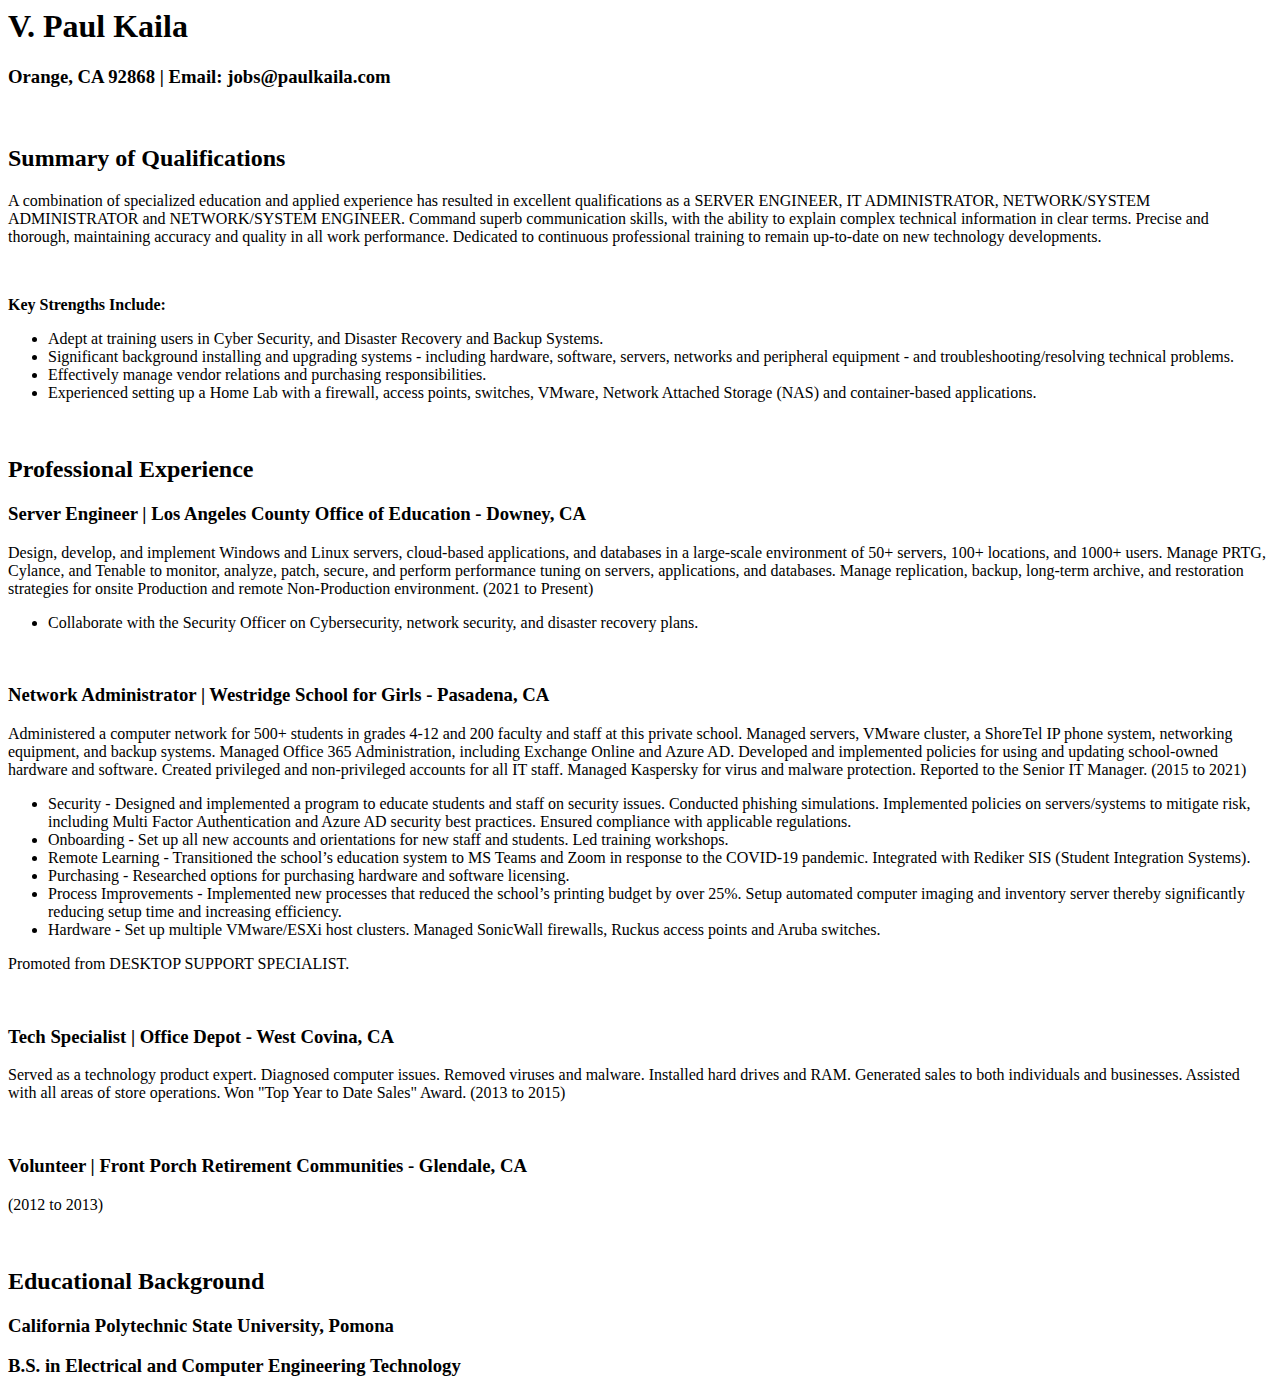
<file: index.html>
<html xmlns="http://www.w3.org/1999/xhtml" >
<head>
	<title>Resume | Paul Kaila</title>
</head>
<body>
	<h1>V. Paul Kaila</h1>
	<h3>Orange, CA 92868 | Email: jobs@paulkaila.com</h3>
	<br />
	<h2>Summary of Qualifications</h2>
	<p>A combination of specialized education and applied experience has resulted in excellent qualifications as a SERVER ENGINEER, IT ADMINISTRATOR, NETWORK/SYSTEM ADMINISTRATOR and NETWORK/SYSTEM ENGINEER. Command superb communication skills, with the ability to explain complex technical information in clear terms. Precise and thorough, maintaining accuracy and quality in all work performance. Dedicated to continuous professional training to remain up-to-date on new technology developments.</p>
	<br />
	<p><strong>Key Strengths Include:</strong></p>
	<ul>
		<li>Adept at training users in Cyber Security, and Disaster Recovery and Backup Systems.</li>
		<li>Significant background installing and upgrading systems - including hardware, software, servers, networks and peripheral equipment - and troubleshooting/resolving technical problems.</li>
		<li>Effectively manage vendor relations and purchasing responsibilities.</li>
		<li>Experienced setting up a Home Lab with a firewall, access points, switches, VMware, Network Attached Storage (NAS) and container-based applications.</li>
	</ul>
	<br />
	<h2>Professional Experience</h2>
	<h3>Server Engineer | Los Angeles County Office of Education - Downey, CA</h3>
	<p>Design, develop, and implement Windows and Linux servers, cloud-based applications, and databases in a large-scale environment of 50+ servers, 100+ locations, and 1000+ users. Manage PRTG, Cylance, and Tenable to monitor, analyze, patch, secure, and perform performance tuning on servers, applications, and databases. Manage replication, backup, long-term archive, and restoration strategies for onsite Production and remote Non-Production environment. (2021 to Present)</p>
	<ul>
		<li>Collaborate with the Security Officer on Cybersecurity, network security, and disaster recovery plans.</li>
	</ul>
	<br />
	<h3>Network Administrator | Westridge School for Girls - Pasadena, CA</h3>
	<p>Administered a computer network for 500+ students in grades 4-12 and 200 faculty and staff at this private school. Managed servers, VMware cluster, a ShoreTel IP phone system, networking equipment, and backup systems. Managed Office 365 Administration, including Exchange Online and Azure AD. Developed and implemented policies for using and updating school-owned hardware and software. Created privileged and non-privileged accounts for all IT staff. Managed Kaspersky for virus and malware protection. Reported to the Senior IT Manager. (2015 to 2021)</p>
	<ul>
		<li>Security - Designed and implemented a program to educate students and staff on security issues. Conducted phishing simulations. Implemented policies on servers/systems to mitigate risk, including Multi Factor Authentication and Azure AD security best practices. Ensured compliance with applicable regulations.</li>
		<li>Onboarding - Set up all new accounts and orientations for new staff and students. Led training workshops.</li>
		<li>Remote Learning - Transitioned the school’s education system to MS Teams and Zoom in response to the COVID-19 pandemic. Integrated with Rediker SIS (Student Integration Systems).</li>
		<li>Purchasing - Researched options for purchasing hardware and software licensing.</li>
		<li>Process Improvements - Implemented new processes that reduced the school’s printing budget by over 25%. Setup automated computer imaging and inventory server thereby significantly reducing setup time and increasing efficiency.</li>
		<li>Hardware - Set up multiple VMware/ESXi host clusters. Managed SonicWall firewalls, Ruckus access points and Aruba switches.</li>
	</ul>
	<p>Promoted from DESKTOP SUPPORT SPECIALIST.</p>
	<br />
	<h3>Tech Specialist | Office Depot - West Covina, CA</h3>
	<p>Served as a technology product expert. Diagnosed computer issues. Removed viruses and malware. Installed hard drives and RAM. Generated sales to both individuals and businesses. Assisted with all areas of store operations. Won "Top Year to Date Sales" Award. (2013 to 2015)</p>
	<br />
	<h3>Volunteer | Front Porch Retirement Communities - Glendale, CA</h3>
	<p>(2012 to 2013)</p>
	<br />
	<h2>Educational Background</h2>
	<h3>California Polytechnic State University, Pomona</h3>
	<h3>B.S. in Electrical and Computer Engineering Technology</h3>
</body>
</html>
</file>
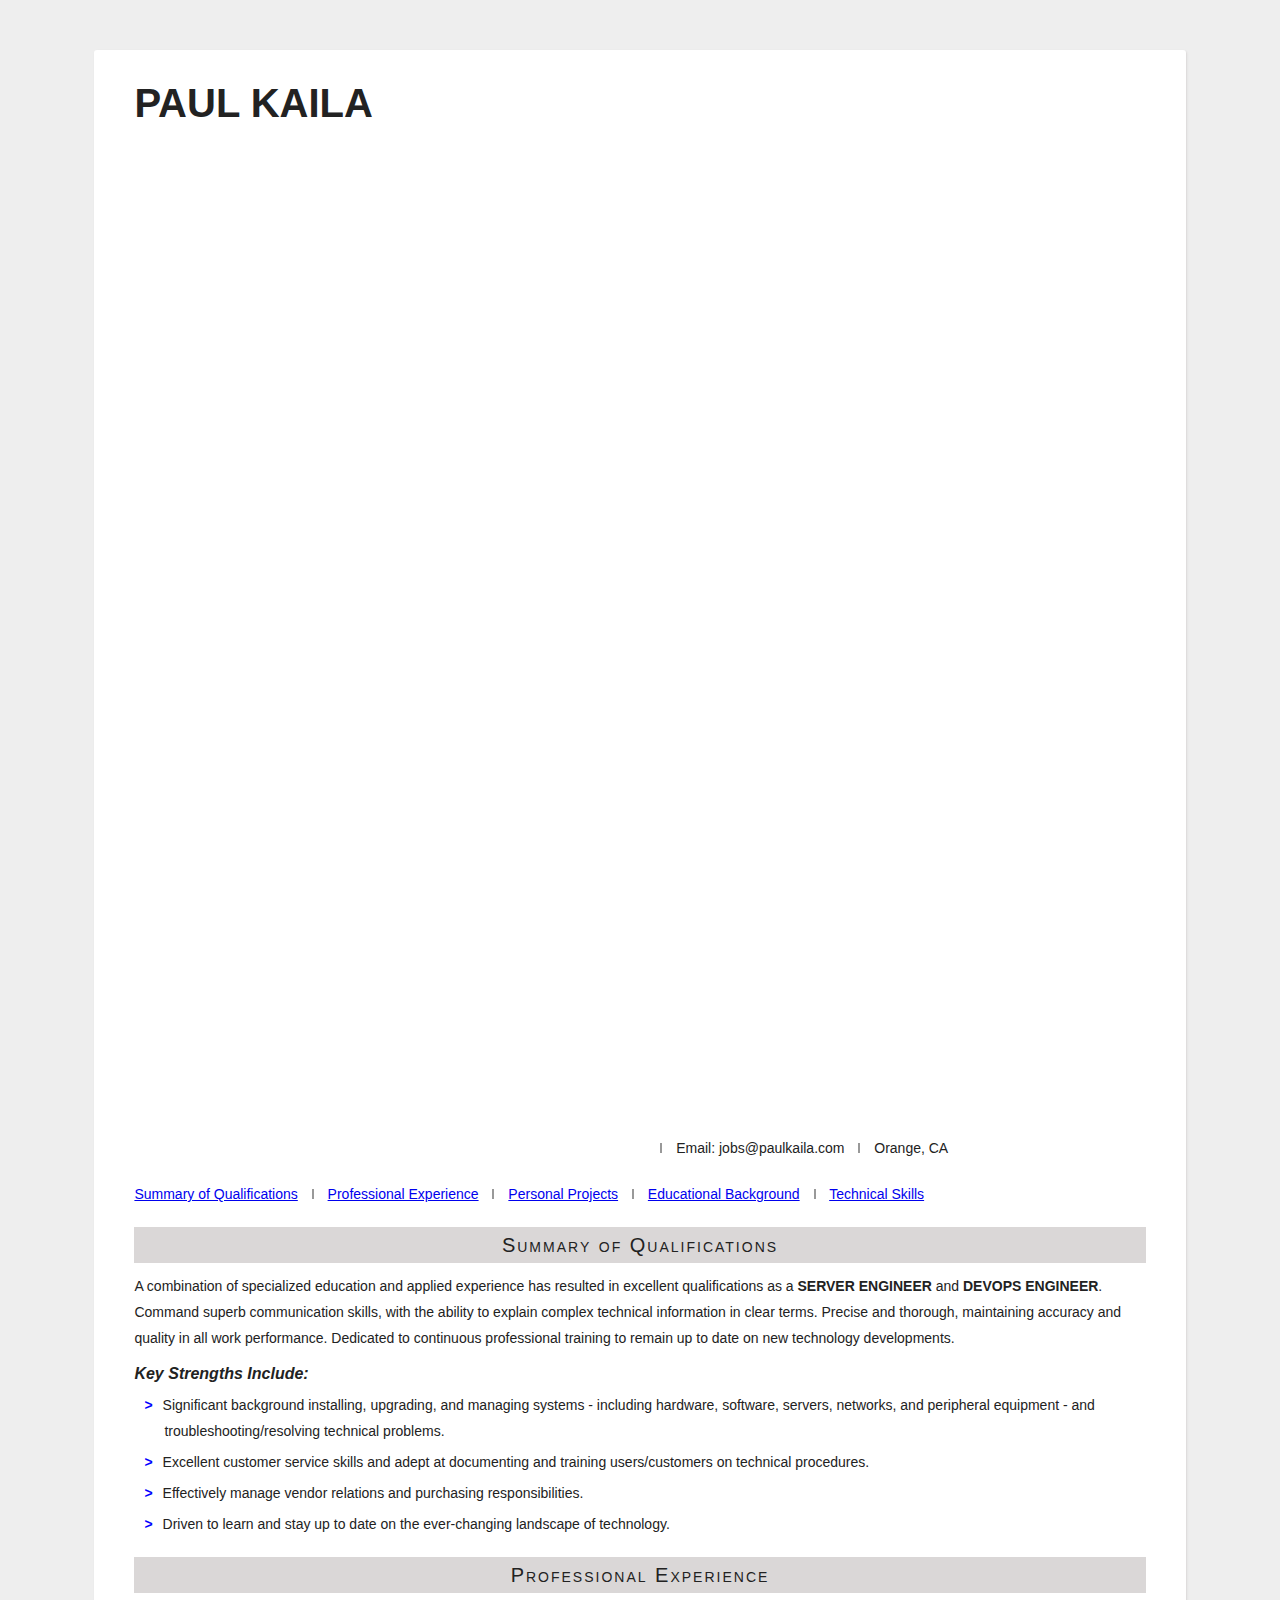
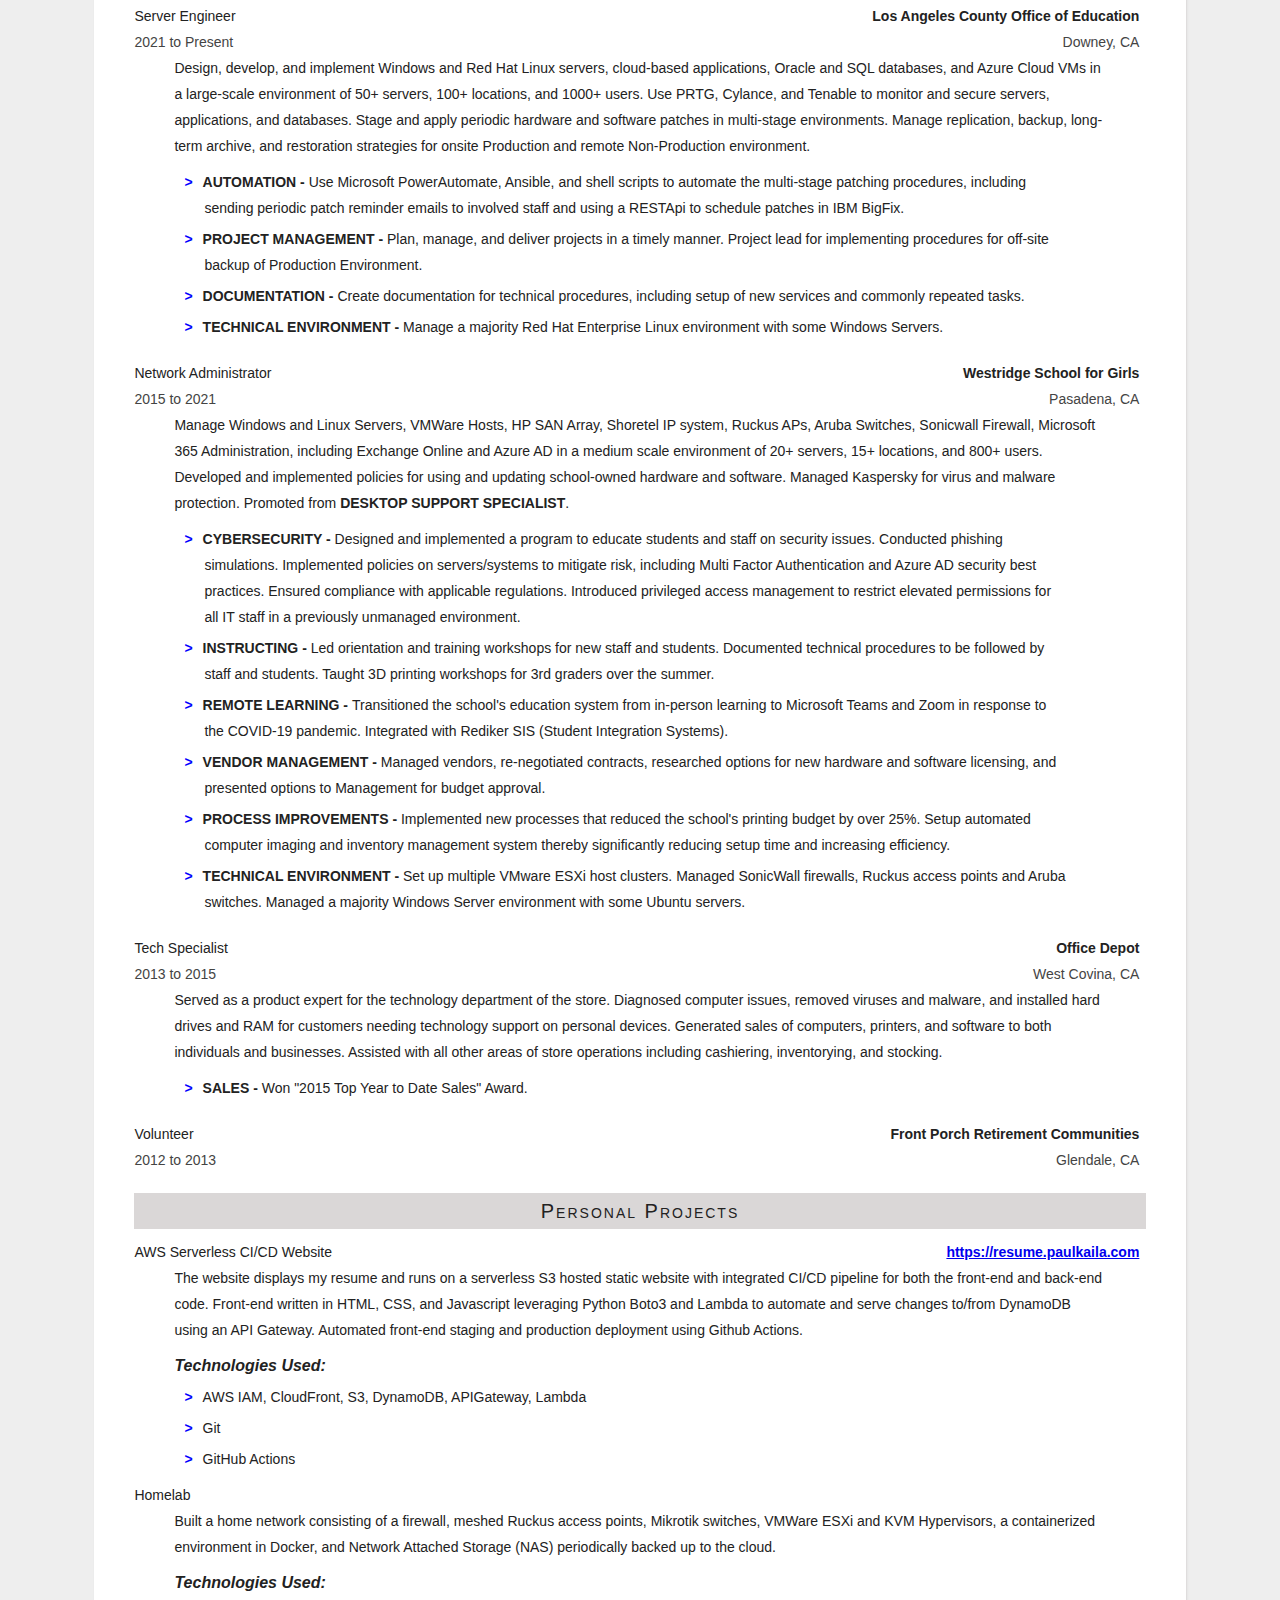
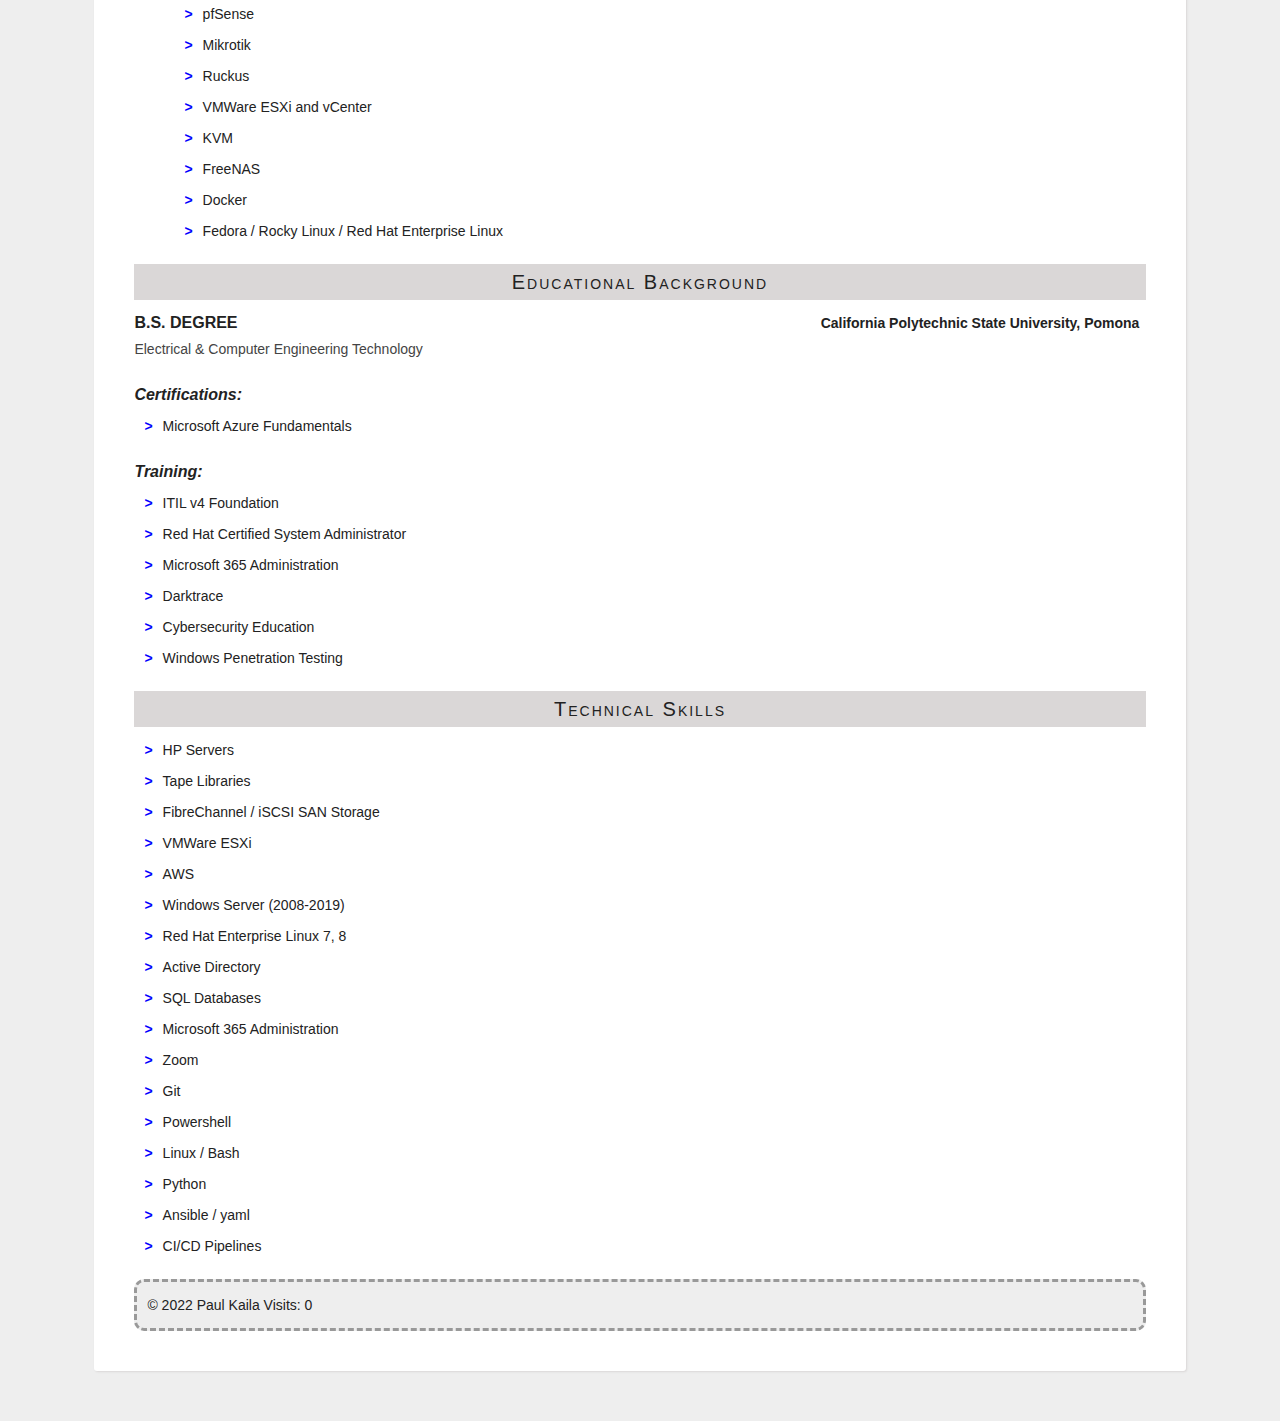
<file: front-end/web/index.html>
<!DOCTYPE html>
<html xmlns="http://www.w3.org/1999/xhtml" lang="en" class="theme-light">
<head>
	<meta charset="utf-8">
	<meta name="viewport" content="width=device-width, initial-scale=1" />
	<link rel="stylesheet" href="css/style.css" type="text/css" />
	<link rel="stylesheet" href="css/print.css" type="text/css" media="print" />
	<script src="script/index.js"></script>
	<title>Resume | Paul Kaila</title>
</head>
<body onload="updateVisitCounter()">
	<div class='container'>
		<div class="header">
			<div class="full-name">Paul Kaila</div>
			<div class="contact-info">
				<a href="https://www.linkedin.com/in/paul-kaila/" target="_blank"><img class="badge" src="images/linkedin.png" alt="LinkedIn"></a>
				<a href="https://github.com/thewuuryar" target="_blank"><img class="badge" src="images/github.png" alt="github"></a>
				<span class="separator"></span>
				<span class="label">Email: </span>
				<span class="label-val">jobs@paulkaila.com</span>
				<span class="separator"></span>
				<span class="label-val">Orange, CA</span>
			</div>
			<div class="navigation">
				<a class="nav-link" href="#summary">Summary of Qualifications</a>
				<span class="separator"></span>
				<a class="nav-link" href="#experience">Professional Experience</a>
				<span class="separator"></span>
				<a class="nav-link" href="#projects">Personal Projects</a>
				<span class="separator"></span>
				<a class="nav-link" href="#education">Educational Background</a>
				<span class="separator"></span>
				<a class="nav-link" href="#skills">Technical Skills</a>
			</div>
		</div>
		<div id="summary">
			<div class="section">
				<div class="section_title">Summary of Qualifications</div>
				<div class="section_text">A combination of specialized education and applied experience has resulted in excellent qualifications as a <span class="emph">Server Engineer</span> and <span class="emph">DevOps Engineer</span>. Command superb communication skills, with the ability to explain complex technical information in clear terms. Precise and thorough, maintaining accuracy and quality in all work performance. Dedicated to continuous professional training to remain up to date on new technology developments.</div>
				<div class="section_list">
					<div class="section_list_title">Key Strengths Include: </div>
					<div class="section_list_item">Significant background installing, upgrading, and managing systems - including hardware, software, servers, networks, and peripheral equipment - and troubleshooting/resolving technical problems.</div>
					<div class="section_list_item">Excellent customer service skills and adept at documenting and training users/customers on technical procedures.</div>
					<div class="section_list_item">Effectively manage vendor relations and purchasing responsibilities.</div>
					<div class="section_list_item">Driven to learn and stay up to date on the ever-changing landscape of technology.</div>
				</div>
			</div>
		</div>
		<div id="experience">
			<div class="section">
				<div class="section_title">Professional Experience</div>
				<div class="section_item">
					<div class="left">
						<div class="title">Server Engineer</div>
						<div class="duration">2021 to Present</div>
					</div>
					<div class="right">
						<div class="location">Los Angeles County Office of Education</div>
						<div class="address">Downey, CA</div>
					</div>
					<div class="description">
						<div class="text">Design, develop, and implement Windows and Red Hat Linux servers, cloud-based applications, Oracle and SQL databases, and Azure Cloud VMs in a large-scale environment of 50+ servers, 100+ locations, and 1000+ users. Use PRTG, Cylance, and Tenable to monitor and secure servers, applications, and databases. Stage and apply periodic hardware and software patches in multi-stage environments. Manage replication, backup, long-term archive, and restoration strategies for onsite Production and remote Non-Production environment.</div>
						<div class="section_list">
							<div class="section_list_item"><span class="emph">Automation - </span>Use Microsoft PowerAutomate, Ansible, and shell scripts to automate the multi-stage patching procedures, including sending periodic patch reminder emails to involved staff and using a RESTApi to schedule patches in IBM BigFix.</div>
							<div class="section_list_item"><span class="emph">Project Management - </span>Plan, manage, and deliver projects in a timely manner. Project lead for implementing procedures for off-site backup of Production Environment.</div>
							<div class="section_list_item"><span class="emph">Documentation - </span>Create documentation for technical procedures, including setup of new services and commonly repeated tasks.</div>
							<div class="section_list_item"><span class="emph">Technical Environment - </span>Manage a majority Red Hat Enterprise Linux environment with some Windows Servers.</div>
						</div>
					</div>
				</div>
				<div class="section_item">
					<div class="left">
						<div class="title">Network Administrator</div>
						<div class="duration">2015 to 2021</div>
					</div>
					<div class="right">
						<div class="location">Westridge School for Girls</div>
						<div class="address">Pasadena, CA</div>
					</div>
					<div class="description">
						<div class="text">Manage Windows and Linux Servers, VMWare Hosts, HP SAN Array, Shoretel IP system, Ruckus APs, Aruba Switches, Sonicwall Firewall, Microsoft 365 Administration, including Exchange Online and Azure AD in a medium scale environment of 20+ servers, 15+ locations, and 800+ users. Developed and implemented policies for using and updating school-owned hardware and software. Managed Kaspersky for virus and malware protection. Promoted from <span class="emph">Desktop Support Specialist</span>.</div>
						<div class="section_list">
							<div class="section_list_item"><span class="emph">Cybersecurity - </span>Designed and implemented a program to educate students and staff on security issues. Conducted phishing simulations. Implemented policies on servers/systems to mitigate risk, including Multi Factor Authentication and Azure AD security best practices. Ensured compliance with applicable regulations. Introduced privileged access management to restrict elevated permissions for all IT staff in a previously unmanaged environment.</div>
							<div class="section_list_item"><span class="emph">Instructing - </span>Led orientation and training workshops for new staff and students. Documented technical procedures to be followed by staff and students. Taught 3D printing workshops for 3rd graders over the summer.</div>
							<div class="section_list_item"><span class="emph">Remote Learning - </span>Transitioned the school's education system from in-person learning to Microsoft Teams and Zoom in response to the COVID-19 pandemic. Integrated with Rediker SIS (Student Integration Systems).</div>
							<div class="section_list_item"><span class="emph">Vendor Management - </span>Managed vendors, re-negotiated contracts, researched options for new hardware and software licensing, and presented options to Management for budget approval.</div>
							<div class="section_list_item"><span class="emph">Process Improvements - </span>Implemented new processes that reduced the school's printing budget by over 25%. Setup automated computer imaging and inventory management system thereby significantly reducing setup time and increasing efficiency.</div>
							<div class="section_list_item"><span class="emph">Technical Environment - </span>Set up multiple VMware ESXi host clusters. Managed SonicWall firewalls, Ruckus access points and Aruba switches. Managed a majority Windows Server environment with some Ubuntu servers.</div>
						</div>
					</div>
				</div>
				<div class="section_item">
					<div class="left">
						<div class="title">Tech Specialist</div>
						<div class="duration">2013 to 2015</div>
					</div>
					<div class="right">
						<div class="location">Office Depot</div>
						<div class="address">West Covina, CA</div>
					</div>
					<div class="description">
						<div class="text">Served as a product expert for the technology department of the store. Diagnosed computer issues, removed viruses and malware, and installed hard drives and RAM for customers needing technology support on personal devices. Generated sales of computers, printers, and software to both individuals and businesses. Assisted with all other areas of store operations including cashiering, inventorying, and stocking. </div>
						<div class="section_list">
							<div class="section_list_item"><span class="emph">Sales - </span>Won "2015 Top Year to Date Sales" Award.</div>
						</div>
					</div>
				</div>
				<div class="section_item">
					<div class="left">
						<div class="title">Volunteer</div>
						<div class="duration">2012 to 2013</div>
					</div>
					<div class="right">
						<div class="location">Front Porch Retirement Communities</div>
						<div class="address">Glendale, CA</div>
					</div>
				</div>
			</div>
		</div>
		<div id="projects">
			<div class="section">
				<div class="section_title">Personal Projects</div>
				<div class="section_item">
					<div class="left">
						<div class="title">AWS Serverless CI/CD Website</div>
					</div>
					<div class="right">
						<div class="location"><a href="https://resume.paulkaila.com">https://resume.paulkaila.com</a></div>
					</div>
					<div class="description">
						<div class="text">The website displays my resume and runs on a serverless S3 hosted static website with integrated CI/CD pipeline for both the front-end and back-end code. Front-end written in HTML, CSS, and Javascript leveraging Python Boto3 and Lambda to automate and serve changes to/from DynamoDB using an API Gateway. Automated front-end staging and production deployment using Github Actions. </div>
						<div class="section_list">
							<div class="section_list_title">Technologies Used: </div>
							<div class="columnar">
								<div class="section_list_item">AWS IAM, CloudFront, S3, DynamoDB, APIGateway, Lambda</div>
								<div class="section_list_item">Git</div>
								<div class="section_list_item">GitHub Actions</div>
							</div>
					</div>
				</div>
				<div class="section_item">
					<div class="left">
						<div class="title">Homelab</div>
					</div>
					<div class="description">
						<div class="text">Built a home network consisting of a firewall, meshed Ruckus access points, Mikrotik switches, VMWare ESXi and KVM Hypervisors, a containerized  environment in Docker, and Network Attached Storage (NAS) periodically backed up to the cloud.</div>
						<div class="section_list">
							<div class="section_list_title">Technologies Used: </div>
							<div class="columnar">
								<div class="section_list_item">pfSense</div>
								<div class="section_list_item">Mikrotik</div>
								<div class="section_list_item">Ruckus</div>
								<div class="section_list_item">VMWare ESXi and vCenter</div>
								<div class="section_list_item">KVM</div>
								<div class="section_list_item">FreeNAS</div>
								<div class="section_list_item">Docker</div>
								<div class="section_list_item">Fedora / Rocky Linux / Red Hat Enterprise Linux</div>
							</div>	
						</div>
					</div>
				</div>
			</div>
		</div>
		<div id="education">
			<div class="section">
				<div class="section_title">Educational Background</div>
				<div class="section_item">
					<div class="left">
						<div class="degree">B.S. Degree</div>
						<div class="major">Electrical & Computer Engineering Technology</div>
					</div>
					<div class="right">
						<div class="location">California Polytechnic State University, Pomona</div>
					</div>
				</div>
				<div class="section_item">
					<div class="section_list">
						<div class="section_list_title">Certifications: </div>
						<div class="columnar">
							<div class="section_list_item">Microsoft Azure Fundamentals</div>
						</div>
					</div>
				</div>
				<div class="section_item">
					<div class="section_list">
						<div class="section_list_title">Training: </div>
						<div class="columnar">
							<div class="section_list_item">ITIL v4 Foundation</div>
							<div class="section_list_item">Red Hat Certified System Administrator</div>
							<div class="section_list_item">Microsoft 365 Administration</div>
							<div class="section_list_item">Darktrace</div>
							<div class="section_list_item">Cybersecurity Education</div>
							<div class="section_list_item">Windows Penetration Testing</div>
						</div>
					</div>
				</div>
			</div>
		</div>
		<div id="skills">
			<div class="section">
				<div class="section_title">Technical Skills</div>
				<div class="section_item">
					<div class="section_list">
						<div class="columnar">
							<div class="section_list_item">HP Servers</div>
							<div class="section_list_item">Tape Libraries</div>
							<div class="section_list_item">FibreChannel / iSCSI SAN Storage</div>
							<div class="section_list_item">VMWare ESXi</div>
							<div class="section_list_item">AWS</div>
							<div class="section_list_item">Windows Server (2008-2019)</div>
							<div class="section_list_item">Red Hat Enterprise Linux 7, 8</div>
							<div class="section_list_item">Active Directory</div>
							<div class="section_list_item">SQL Databases</div>
							<div class="section_list_item">Microsoft 365 Administration</div>
							<div class="section_list_item">Zoom</div>
							<div class="section_list_item">Git</div>
							<div class="section_list_item">Powershell</div>
							<div class="section_list_item">Linux / Bash</div>
							<div class="section_list_item">Python</div>
							<div class="section_list_item">Ansible / yaml</div>
							<div class="section_list_item">CI/CD Pipelines</div>
						</div>
					</div>
				</div>
			</div>
		</div>
		<div class="footer">
			<span class="label">© 2022</span>
			<span class="separator"></span>
			<span class="label">Paul Kaila</span>
			<span class="separator"></span>
			<span class="label">Visits: </span>
			<span id="hits" class="label-val">0</span>
		</div>
	</div>
</body>
</html>
</file>
<file: front-end/web/css/style.css>
html {
    height: 100%;
}

body {
    overflow-anchor: none;
    min-height: 100%;
    background: #eee;
    font-family: 'Lato', sans-serif;
    font-weight: 400;
    color:#222;
    font-size: 14px;
    line-height: 26px;
    padding-bottom: 50px;
}

.container {
    min-width: 700px;
    max-width: 80%;
    background-color: #fff;
    margin: 0px auto 0px;
    box-shadow: 1px 1px 2px #dad7d7;
    border-radius: 3px;
    padding: 40px;
    margin-top: 50px;
}

.header {
    margin-bottom: 20px;
}

.header .full-name {
    font-size: 40px;
    text-transform: uppercase;
    margin-bottom: 5px;
    font-weight: 700;
}

.header .contact-info {
    margin-bottom: 20px;
}

.header .email {
    color: #999;
    font-weight: 300;
}

.header .separator {
    height: 10px;
    display: inline-block;
    border-left: 2px solid #999;
    margin: 0px 10px;
}

.emph {
    font-weight: bold;
    text-transform: uppercase;
}

.about,  .experience{
    margin-bottom: 30px;
}

.section{
    margin-bottom: 20px;
}

.section .section_title {
    letter-spacing: 2px;
    font-size: 20px;
    text-align: center;
    background-color: #dad7d7;
    font-variant: small-caps;
    margin-bottom: 10px;
    padding: 5px;
}

.section .section_text {
    margin-bottom: 5px;
}

.section .section_list {
    margin-top: 10px;
    margin-bottom: 10px;
}

.section .section_list .section_list_title {
    margin-bottom: 5px;
    font-weight: bold;
    font-size: 16px;
    font-style: italic;
}

.section .section_list .section_list_item {
    margin-right: 40px;
    margin-bottom: 5px;
    text-indent: -20px;
    padding-left: 30px;
}

.section .section_list .section_list_item::before {
    content: '>';
    font-weight: 900;
    color:blue;
    margin-right: 10px;
}

.section .section_item {
    margin-bottom: 20px;
}

.section .section_item:last-of-type {
    margin-bottom: 5px;
}

.section .left,
.section .right {
    vertical-align: top;
    display: inline-block;
}

.section .left {
    width: 60%;
}

.section .right {
    text-align: right;
    width: 39%;
}

.section .section_item .position, 
.section .section_item .degree {
    font-size: 16px;
    font-weight: bold;
    text-transform: uppercase;
}

.section .section_item .location {
    font-weight: bold;
}

.section .section_item .duration, 
.section .section_item .address,
.section .section_item .major {
    color: #444;
    font-weight: 300;
}

.section .description {
    margin-left: 40px;
    margin-right: 40px;
}

.footer {
    padding: 10px;
    background-color: #eee;
    border-radius: 10px;
    border: #999;
    border-style:dashed;
}

.footer .website-counter {
    font-size: 10px;
    text-align: center;
}

.footer .website-counter .counter {
    font-weight: 700;
}
</file>
<file: front-end/web/css/print.css>
html {
    height: 100%;
}

body {
    margin: 0.5in 0.7in 0.7in 0.5in; 
    padding: 0; 
    font: 12px Arial, "Lato", sans-serif; 
    color: #000;
    /* overflow-anchor: none;
    min-height: 100%;
    background: var(--bg-bg-color);
    font-family: 'Lato', sans-serif;
    font-weight: 400;
    color:var(--default-text-color);
    font-size: 14px;
    line-height: 26px;
    padding: 50px 10px 50px; */
}

.container {
    margin: 0;
    padding: 0;
    box-shadow: none;
    /* min-width: 700px;
    max-width: 900px;
    background-color: var(--bg-page-color);
    margin: 0px auto 0px;
    box-shadow: 1px 1px 2px var(--bg-shadow-color);
    border-radius: 3px;
    padding: 40px; */
} 

/* .separator {
    height: 10px;
    display: inline-block;
    border-left: 2px solid var(--separator-color);
    margin: 0px 10px;
} */

/* .label {
    color: var(--faded-text-color);
    font-weight: 300;
} */

.header {
    margin-bottom: 0;
    /* margin-bottom: 20px; */
}

.header .full-name {
    font-size: 40px;
    text-transform: uppercase;
    margin-bottom: 15px;
    font-weight: 700;
}

.badge {
    display: none;
    /* width: 20px;
    height: 20px;
    vertical-align: middle;
    padding: 2px;
    background-color: var(--badge-color);
    border-radius: 20px;
    -webkit-transition: ease-out .4s;
    -moz-transition: ease-out .4s;
    transition: ease-out .4s; */
}

/* .badge:hover{
    background-color: var(--highlight-color);
}

.emph {
    font-weight: bold;
    text-transform: uppercase;
} */

.navigation {
    display: none;
    /* margin-top: 20px;
    text-align: center;
    pointer-events: none; */
}

/* .navigation > *.nav-link {
    pointer-events: auto;
}

.nav-link {
    color: var(--default-text-color);
    text-decoration: none;
    -webkit-transition: ease-out .4s;
    -moz-transition: ease-out .4s;
    transition: ease-out .4s;
}

.navigation:hover > *,
.navigation:focus-within > * {
    color: var(--faded-text-color);;
}

.navigation:hover > *:hover,
.navigation:focus-within > *:focus {
    color: var(--highlight-color);
}

#summary,  #experience, #projects, #education, #skills {
    margin-bottom: 30px;
}

.section{
    margin-bottom: 20px;
}

.section .section_title {
    letter-spacing: 2px;
    font-size: 20px;
    text-align: center;
    background-color: var(--section-header-color);
    font-variant: small-caps;
    border-radius: 5px;
    margin-bottom: 10px;
    padding: 5px;
}

.section .section_text {
    margin-bottom: 5px;
}

.section .section_list {
    margin-top: 10px;
    margin-bottom: 10px;
}

.section .section_list .section_list_title {
    margin-bottom: 5px;
    font-weight: bold;
    font-size: 16px;
    font-style: italic;
}

.section .section_list .section_list_item {
    margin-right: 40px;
    margin-bottom: 5px;
    text-indent: -20px;
    padding-left: 30px;
}

.section .section_list .section_list_item::before {
    content: '>';
    font-weight: 900;
    color: var(--highlight-color);
    margin-right: 10px;
}

.section .section_item {
    margin-bottom: 20px;
}

.section .section_item:last-of-type {
    margin-bottom: 5px;
}

.section .left,
.section .right {
    vertical-align: top;
    display: inline-block;
}

.section .left {
    text-align: left;
    width: 50%;
}

.section .right {
    text-align: right;
    width: 49%;
}

.section .section_item .title, 
.section .section_item .degree {
    font-size: 16px;
    font-weight: bold;
    text-transform: uppercase;
}

.section .section_item .location {
    font-size: 16px;
    font-weight: bold;
}

.section .section_item .duration, 
.section .section_item .address,
.section .section_item .major {
    color: var(--light-text-color);
    font-weight: 300;
}

.section .description {
    margin-left: 40px;
    margin-right: 40px;
}

.footer {
    border-top: 1px solid var(--separator-color);;
    text-align: center;
    color: var(--faded-text-color);;
    font-weight: 300;
}

.columnar {
    column-width: 250px;
    column-gap: 30px;
}*/
</file>
